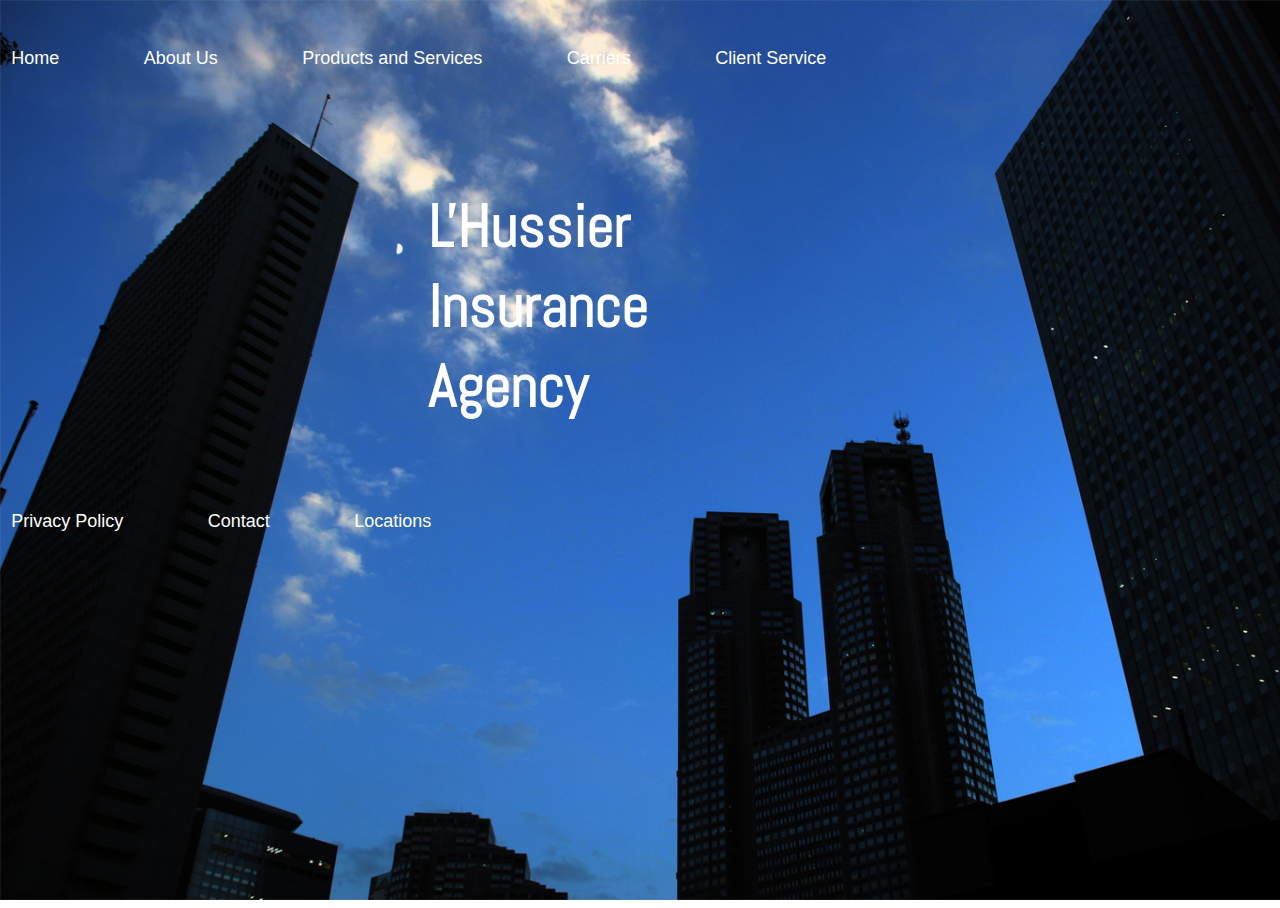
<file: index.html>
<!DOCTYPE html>
<html lang="en">

<head>
    <meta charset="UTF-8" />
    <title>L'Hussier Insurance</title>
    <link href="css/home.css" rel="stylesheet" />
</head>

<body>


  <div class="grid">

      <div id="header">
          <h1>
            <p>L'Hussier</p>
            <p>Insurance</p>
            <p>Agency</p>
         </h1>
      </div>


      <div id="nav">
        <nav>
          <li><a href="home.html">Home</a></li>
          <li><a href="about.html">About Us</a></li>
          <li><a href="products.html">Products and Services</a></li>
          <li><a href="carriers.html">Carriers</a></li>
          <li><a href="client.html">Client Service</a></li>
        </nav>
      </div>



<div id="footer">
    <nav>
      <li><a href="privacy.html">Privacy Policy</a></li>
      <li><a href="contact.html">Contact</a></li>
      <li><a href="locations.html">Locations</a></li>
    </nav>
</div>

</div>

  </body>

</html>
</file>
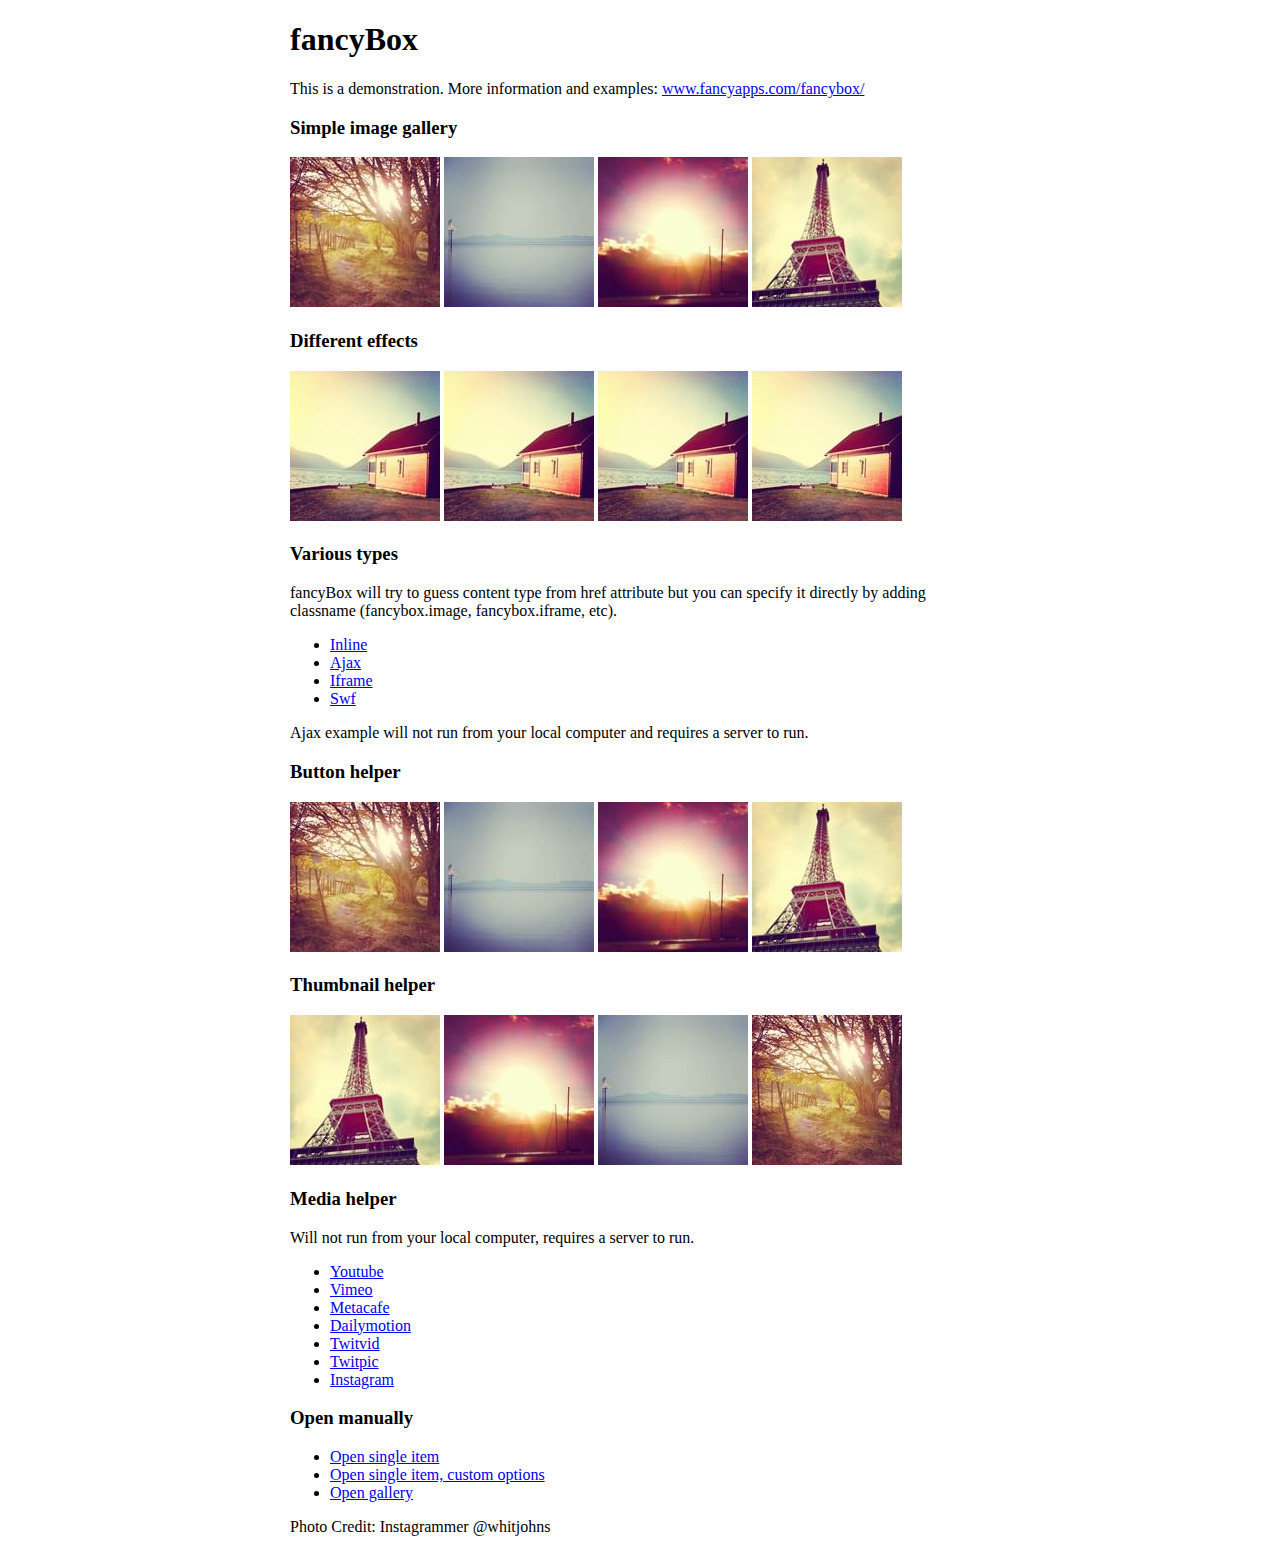
<file: js/fancybox-2.1.7/demo/index.html>
<!DOCTYPE html>
<html>
<head>
	<title>fancyBox - Fancy jQuery Lightbox Alternative | Demonstration</title>
	<meta http-equiv="Content-Type" content="text/html; charset=UTF-8" />

	<!-- Add jQuery library -->
	<script type="text/javascript" src="../lib/jquery-1.10.2.min.js"></script>

	<!-- Add mousewheel plugin (this is optional) -->
	<script type="text/javascript" src="../lib/jquery.mousewheel.pack.js?v=3.1.3"></script>

	<!-- Add fancyBox main JS and CSS files -->
	<script type="text/javascript" src="../source/jquery.fancybox.pack.js?v=2.1.5"></script>
	<link rel="stylesheet" type="text/css" href="../source/jquery.fancybox.css?v=2.1.5" media="screen" />

	<!-- Add Button helper (this is optional) -->
	<link rel="stylesheet" type="text/css" href="../source/helpers/jquery.fancybox-buttons.css?v=1.0.5" />
	<script type="text/javascript" src="../source/helpers/jquery.fancybox-buttons.js?v=1.0.5"></script>

	<!-- Add Thumbnail helper (this is optional) -->
	<link rel="stylesheet" type="text/css" href="../source/helpers/jquery.fancybox-thumbs.css?v=1.0.7" />
	<script type="text/javascript" src="../source/helpers/jquery.fancybox-thumbs.js?v=1.0.7"></script>

	<!-- Add Media helper (this is optional) -->
	<script type="text/javascript" src="../source/helpers/jquery.fancybox-media.js?v=1.0.6"></script>

	<script type="text/javascript">
		$(document).ready(function() {
			/*
			 *  Simple image gallery. Uses default settings
			 */

			$('.fancybox').fancybox();

			/*
			 *  Different effects
			 */

			// Change title type, overlay closing speed
			$(".fancybox-effects-a").fancybox({
				helpers: {
					title : {
						type : 'outside'
					},
					overlay : {
						speedOut : 0
					}
				}
			});

			// Disable opening and closing animations, change title type
			$(".fancybox-effects-b").fancybox({
				openEffect  : 'none',
				closeEffect	: 'none',

				helpers : {
					title : {
						type : 'over'
					}
				}
			});

			// Set custom style, close if clicked, change title type and overlay color
			$(".fancybox-effects-c").fancybox({
				wrapCSS    : 'fancybox-custom',
				closeClick : true,

				openEffect : 'none',

				helpers : {
					title : {
						type : 'inside'
					},
					overlay : {
						css : {
							'background' : 'rgba(238,238,238,0.85)'
						}
					}
				}
			});

			// Remove padding, set opening and closing animations, close if clicked and disable overlay
			$(".fancybox-effects-d").fancybox({
				padding: 0,

				openEffect : 'elastic',
				openSpeed  : 150,

				closeEffect : 'elastic',
				closeSpeed  : 150,

				closeClick : true,

				helpers : {
					overlay : null
				}
			});

			/*
			 *  Button helper. Disable animations, hide close button, change title type and content
			 */

			$('.fancybox-buttons').fancybox({
				openEffect  : 'none',
				closeEffect : 'none',

				prevEffect : 'none',
				nextEffect : 'none',

				closeBtn  : false,

				helpers : {
					title : {
						type : 'inside'
					},
					buttons	: {}
				},

				afterLoad : function() {
					this.title = 'Image ' + (this.index + 1) + ' of ' + this.group.length + (this.title ? ' - ' + this.title : '');
				}
			});


			/*
			 *  Thumbnail helper. Disable animations, hide close button, arrows and slide to next gallery item if clicked
			 */

			$('.fancybox-thumbs').fancybox({
				prevEffect : 'none',
				nextEffect : 'none',

				closeBtn  : false,
				arrows    : false,
				nextClick : true,

				helpers : {
					thumbs : {
						width  : 50,
						height : 50
					}
				}
			});

			/*
			 *  Media helper. Group items, disable animations, hide arrows, enable media and button helpers.
			*/
			$('.fancybox-media')
				.attr('rel', 'media-gallery')
				.fancybox({
					openEffect : 'none',
					closeEffect : 'none',
					prevEffect : 'none',
					nextEffect : 'none',

					arrows : false,
					helpers : {
						media : {},
						buttons : {}
					}
				});

			/*
			 *  Open manually
			 */

			$("#fancybox-manual-a").click(function() {
				$.fancybox.open('1_b.jpg');
			});

			$("#fancybox-manual-b").click(function() {
				$.fancybox.open({
					href : 'iframe.html',
					type : 'iframe',
					padding : 5
				});
			});

			$("#fancybox-manual-c").click(function() {
				$.fancybox.open([
					{
						href : '1_b.jpg',
						title : 'My title'
					}, {
						href : '2_b.jpg',
						title : '2nd title'
					}, {
						href : '3_b.jpg'
					}
				], {
					helpers : {
						thumbs : {
							width: 75,
							height: 50
						}
					}
				});
			});


		});
	</script>
	<style type="text/css">
		.fancybox-custom .fancybox-skin {
			box-shadow: 0 0 50px #222;
		}

		body {
			max-width: 700px;
			margin: 0 auto;
		}
	</style>
</head>
<body>
	<h1>fancyBox</h1>

	<p>This is a demonstration. More information and examples: <a href="http://fancyapps.com/fancybox/">www.fancyapps.com/fancybox/</a></p>

	<h3>Simple image gallery</h3>
	<p>
		<a class="fancybox" href="1_b.jpg" data-fancybox-group="gallery" title="Lorem ipsum dolor sit amet"><img src="1_s.jpg" alt="" /></a>

		<a class="fancybox" href="2_b.jpg" data-fancybox-group="gallery" title="Etiam quis mi eu elit temp"><img src="2_s.jpg" alt="" /></a>

		<a class="fancybox" href="3_b.jpg" data-fancybox-group="gallery" title="Cras neque mi, semper leon"><img src="3_s.jpg" alt="" /></a>

		<a class="fancybox" href="4_b.jpg" data-fancybox-group="gallery" title="Sed vel sapien vel sem uno"><img src="4_s.jpg" alt="" /></a>
	</p>

	<h3>Different effects</h3>
	<p>
		<a class="fancybox-effects-a" href="5_b.jpg" title="Lorem ipsum dolor sit amet, consectetur adipiscing elit"><img src="5_s.jpg" alt="" /></a>

		<a class="fancybox-effects-b" href="5_b.jpg" title="Lorem ipsum dolor sit amet, consectetur adipiscing elit"><img src="5_s.jpg" alt="" /></a>

		<a class="fancybox-effects-c" href="5_b.jpg" title="Lorem ipsum dolor sit amet, consectetur adipiscing elit"><img src="5_s.jpg" alt="" /></a>

		<a class="fancybox-effects-d" href="5_b.jpg" title="Lorem ipsum dolor sit amet, consectetur adipiscing elit"><img src="5_s.jpg" alt="" /></a>
	</p>

	<h3>Various types</h3>
	<p>
		fancyBox will try to guess content type from href attribute but you can specify it directly by adding classname (fancybox.image, fancybox.iframe, etc).
	</p>
	<ul>
		<li><a class="fancybox" href="#inline1" title="Lorem ipsum dolor sit amet">Inline</a></li>
		<li><a class="fancybox fancybox.ajax" href="ajax.txt">Ajax</a></li>
		<li><a class="fancybox fancybox.iframe" href="iframe.html">Iframe</a></li>
		<li><a class="fancybox" href="http://www.adobe.com/jp/events/cs3_web_edition_tour/swfs/perform.swf">Swf</a></li>
	</ul>

	<div id="inline1" style="width:400px;display: none;">
		<h3>Etiam quis mi eu elit</h3>
		<p>
			Lorem ipsum dolor sit amet, consectetur adipiscing elit. Etiam quis mi eu elit tempor facilisis id et neque. Nulla sit amet sem sapien. Vestibulum imperdiet porta ante ac ornare. Nulla et lorem eu nibh adipiscing ultricies nec at lacus. Cras laoreet ultricies sem, at blandit mi eleifend aliquam. Nunc enim ipsum, vehicula non pretium varius, cursus ac tortor. Vivamus fringilla congue laoreet. Quisque ultrices sodales orci, quis rhoncus justo auctor in. Phasellus dui eros, bibendum eu feugiat ornare, faucibus eu mi. Nunc aliquet tempus sem, id aliquam diam varius ac. Maecenas nisl nunc, molestie vitae eleifend vel, iaculis sed magna. Aenean tempus lacus vitae orci posuere porttitor eget non felis. Donec lectus elit, aliquam nec eleifend sit amet, vestibulum sed nunc.
		</p>
	</div>

	<p>
		Ajax example will not run from your local computer and requires a server to run.
	</p>

	<h3>Button helper</h3>
	<p>
		<a class="fancybox-buttons" data-fancybox-group="button" href="1_b.jpg"><img src="1_s.jpg" alt="" /></a>

		<a class="fancybox-buttons" data-fancybox-group="button" href="2_b.jpg"><img src="2_s.jpg" alt="" /></a>

		<a class="fancybox-buttons" data-fancybox-group="button" href="3_b.jpg"><img src="3_s.jpg" alt="" /></a>

		<a class="fancybox-buttons" data-fancybox-group="button" href="4_b.jpg"><img src="4_s.jpg" alt="" /></a>
	</p>

	<h3>Thumbnail helper</h3>
	<p>
		<a class="fancybox-thumbs" data-fancybox-group="thumb" href="4_b.jpg"><img src="4_s.jpg" alt="" /></a>

		<a class="fancybox-thumbs" data-fancybox-group="thumb" href="3_b.jpg"><img src="3_s.jpg" alt="" /></a>

		<a class="fancybox-thumbs" data-fancybox-group="thumb" href="2_b.jpg"><img src="2_s.jpg" alt="" /></a>

		<a class="fancybox-thumbs" data-fancybox-group="thumb" href="1_b.jpg"><img src="1_s.jpg" alt="" /></a>
	</p>

	<h3>Media helper</h3>
	<p>
		Will not run from your local computer, requires a server to run.
	</p>

	<ul>
		<li><a class="fancybox-media" href="http://www.youtube.com/watch?v=opj24KnzrWo">Youtube</a></li>
		<li><a class="fancybox-media" href="http://vimeo.com/47480346">Vimeo</a></li>
		<li><a class="fancybox-media" href="http://www.metacafe.com/watch/7635964/">Metacafe</a></li>
		<li><a class="fancybox-media" href="http://www.dailymotion.com/video/xoeylt_electric-guest-this-head-i-hold_music">Dailymotion</a></li>
		<li><a class="fancybox-media" href="http://twitvid.com/QY7MD">Twitvid</a></li>
		<li><a class="fancybox-media" href="http://twitpic.com/7p93st">Twitpic</a></li>
		<li><a class="fancybox-media" href="http://instagr.am/p/IejkuUGxQn">Instagram</a></li>
	</ul>

	<h3>Open manually</h3>
	<ul>
		<li><a id="fancybox-manual-a" href="javascript:;">Open single item</a></li>
		<li><a id="fancybox-manual-b" href="javascript:;">Open single item, custom options</a></li>
		<li><a id="fancybox-manual-c" href="javascript:;">Open gallery</a></li>
	</ul>

	<p>
		Photo Credit: Instagrammer @whitjohns
	</p>
</body>
</html>
</file>
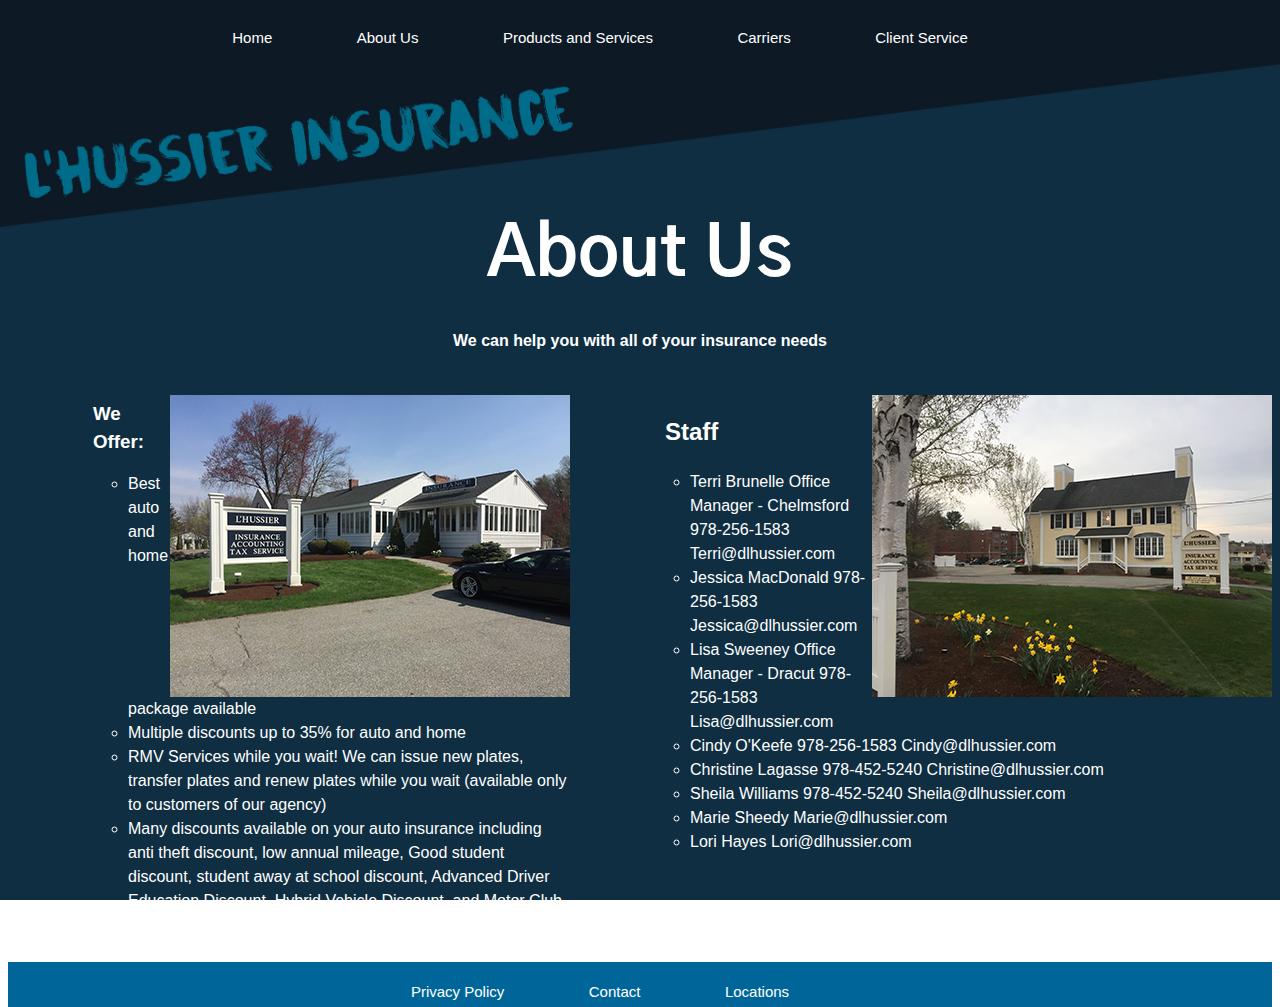
<file: about.html>
<!DOCTYPE html>
<html lang="en">
<head>
    <meta charset="UTF-8" />
    <title>L'Hussier Insurance</title>
    <link href="css/pages.css" rel="stylesheet" />
</head>

    <body>

<div class="gridA">

  <div id="header">
    <h1>About Us</h1>
    <h4>We can help you with all of your insurance needs</h4>
</div>
    <div id="nav">
    <nav>
        <li><a href="home.html">Home</a></li>
        <li><a href="about.html">About Us</a></li>
        <li><a href="products.html">Products and Services</a></li>
        <li><a href="carriers.html">Carriers</a></li>
        <li><a href="client.html">Client Service</a></li>
    </nav>
  </div>

<div id="infoleft">
  <img src="images/dracut.jpg" alt="Dracut Office">
<h3>We Offer:</h3>
<ul>
    <li>Best auto and home package available</li>
    <li>Multiple discounts up to 35% for auto and home</li>
    <li>RMV Services while you wait! We can issue new plates, transfer plates and renew plates while you wait (available only to customers of our agency)</li>
    <li>Many discounts available on your auto insurance including anti theft discount, low annual mileage, Good student discount, student away at school discount, Advanced Driver Education Discount, Hybrid Vehicle Discount, and Motor Club Discount.</li>
  </ul>
</div>

<div id = "inforight">
  <img src="images/chelmsford.jpg" alt="Chelmsford Office">
<h2>Staff</h2>
  <ul>
        <li>Terri Brunelle
        Office Manager - Chelmsford
        978-256-1583
        Terri@dlhussier.com</li>
        <li>Jessica MacDonald
        978-256-1583
        Jessica@dlhussier.com</li>
        <li>Lisa Sweeney
        Office Manager - Dracut
        978-256-1583
        Lisa@dlhussier.com</li>
        <li>Cindy O'Keefe
        978-256-1583
        Cindy@dlhussier.com</li>
        <li>Christine Lagasse
        978-452-5240
        Christine@dlhussier.com</li>
        <li>Sheila Williams
        978-452-5240
        Sheila@dlhussier.com</li>
        <li>Marie Sheedy
        Marie@dlhussier.com</li>
        <li>Lori Hayes
        Lori@dlhussier.com</li>
  </ul>
</div>


<div id="footer">
      <nav>
          <li><a href="privacy.html">Privacy Policy</a></li>
          <li><a href="contact.html">Contact</a></li>
          <li><a href="locations.html">Locations</a></li>
      </nav>
  </div>

</body>
</html>
</file>
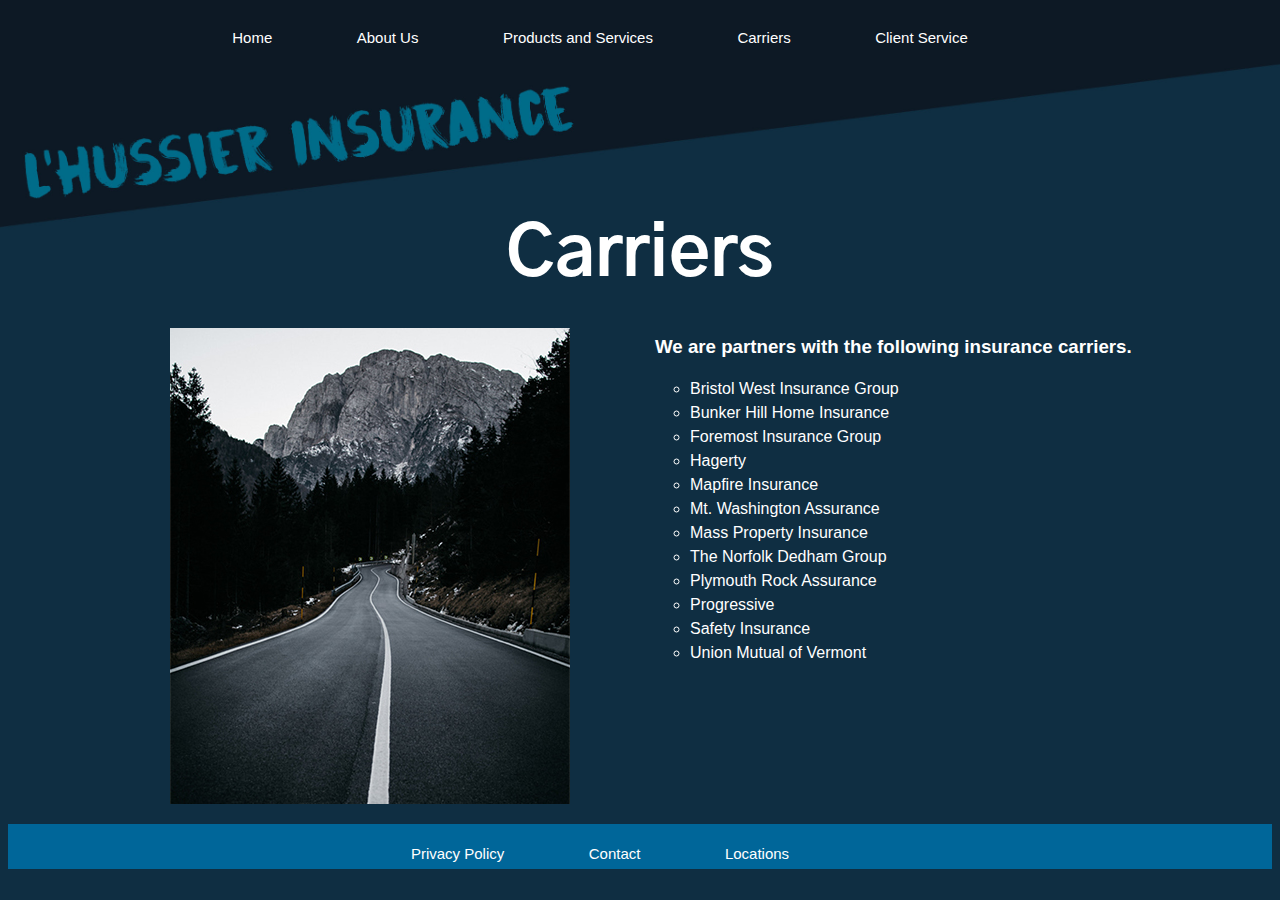
<file: carriers.html>
<!DOCTYPE html>
<html lang="en">
<head>
    <meta charset="UTF-8" />
    <title>L'Hussier Insurance</title>
    <link href="css/pages.css" rel="stylesheet" />
</head>

    <body>

<div class="gridA">

  <div id="header">
    <h1>Carriers</h1>
</div>
    <div id="nav">
    <nav>
        <li><a href="home.html">Home</a></li>
        <li><a href="about.html">About Us</a></li>
        <li><a href="products.html">Products and Services</a></li>
        <li><a href="carriers.html">Carriers</a></li>
        <li><a href="client.html">Client Service</a></li>
    </nav>
  </div>

  <div id="infoleft">
     <img src="images/road.jpg" alt="The Road by davidebon, creative commons CC-BY 3.0">
  </div>

<div id = "inforight">
<h3>We are partners with the following insurance carriers.</h3>
<ul>
<li>Bristol West Insurance Group</li>
<li>Bunker Hill Home Insurance</li>
<li>Foremost Insurance Group</li>
<li>Hagerty</li>
<li>Mapfire Insurance</li>
<li>Mt. Washington Assurance</li>
<li>Mass Property Insurance</li>
<li>The Norfolk Dedham Group</li>
<li>Plymouth Rock Assurance</li>
<li>Progressive</li>
<li>Safety Insurance</li>
<li>Union Mutual of Vermont</li>
</ul>
</div>


<div id="footer">
      <nav>
          <li><a href="privacy.html">Privacy Policy</a></li>
          <li><a href="contact.html">Contact</a></li>
          <li><a href="locations.html">Locations</a></li>
      </nav>
  </div>

</body>
</html>
</file>
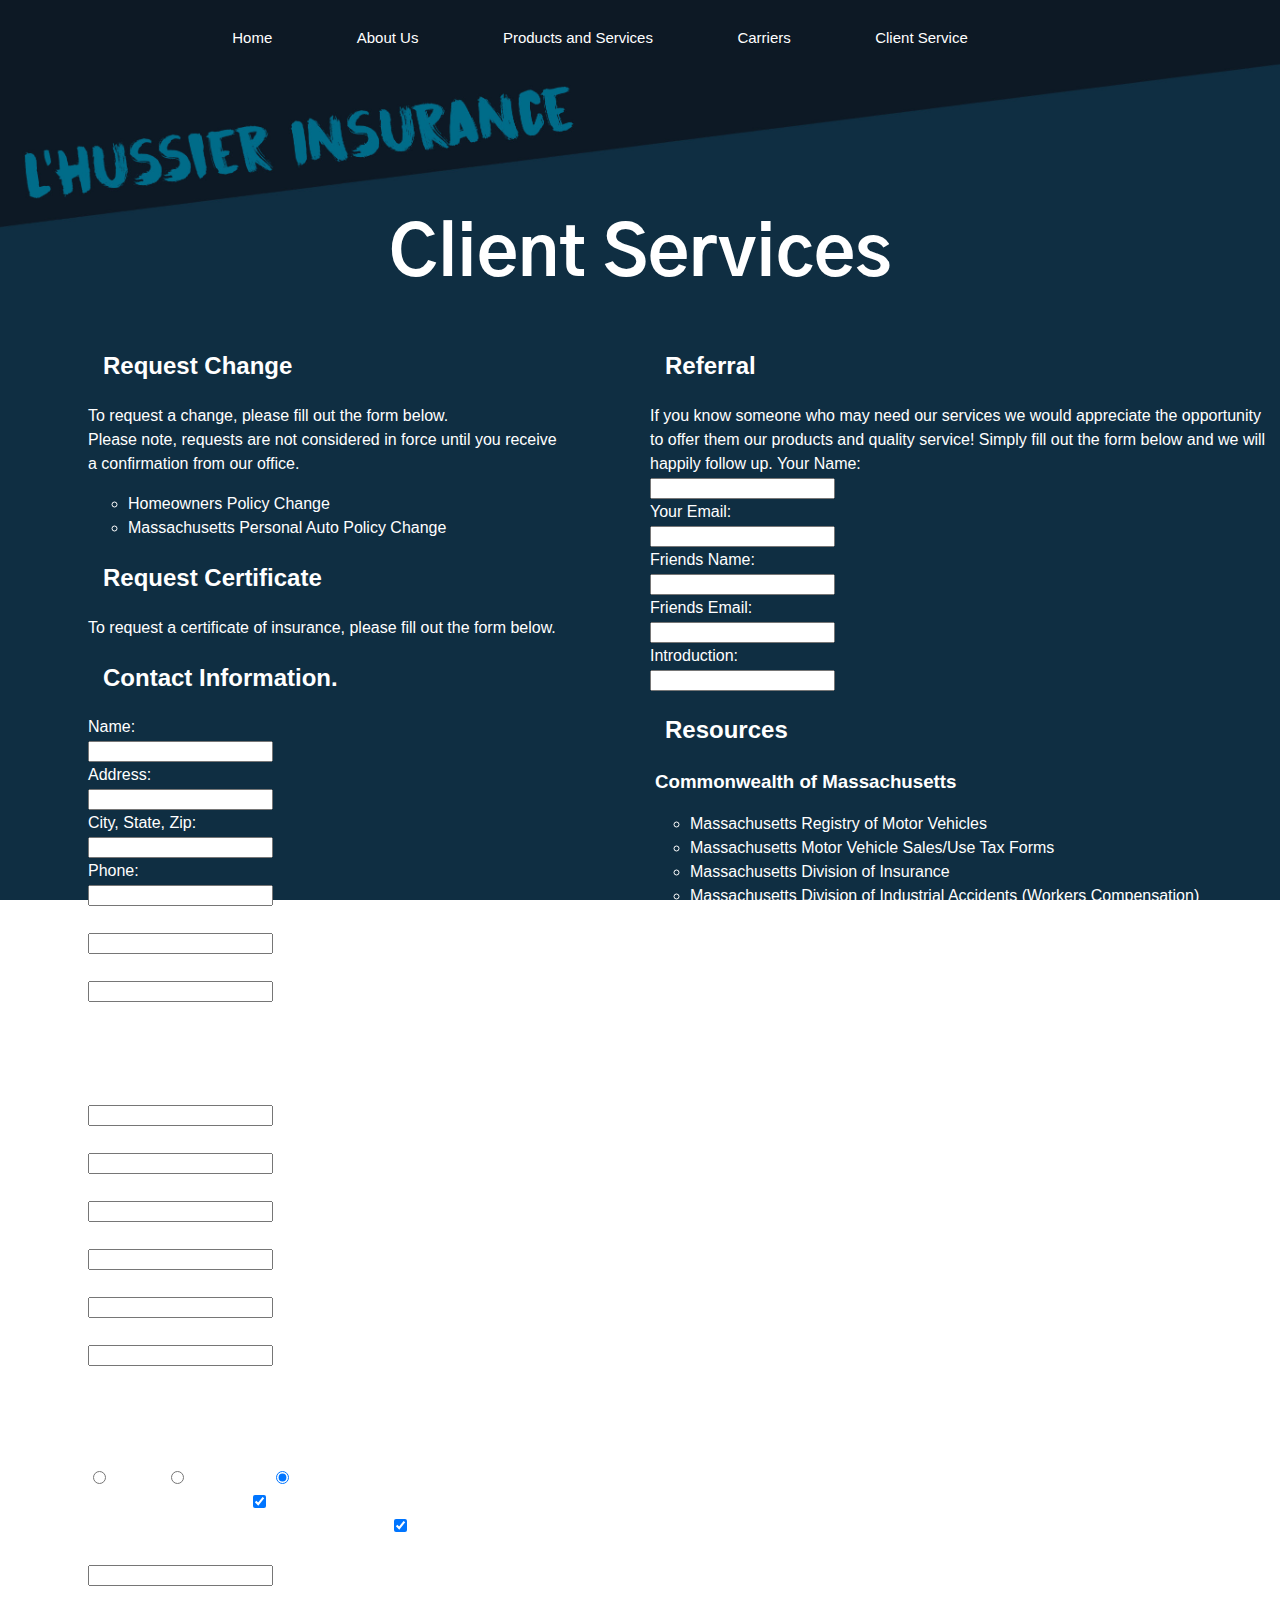
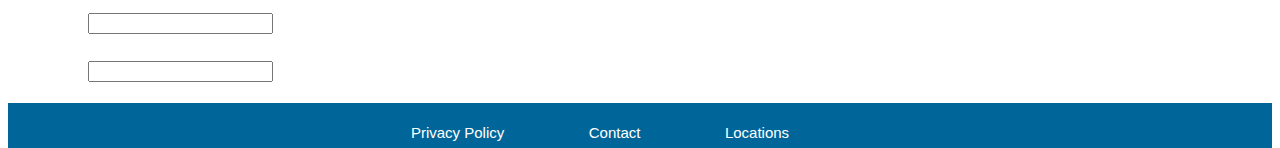
<file: client.html>
<!DOCTYPE html>
<html lang="en">
<head>
    <meta charset="UTF-8" />
    <title>L'Hussier Insurance</title>
    <link href="css/pages.css" rel="stylesheet" />
</head>

    <body>

<div class="gridA">

  <div id="header">
    <h1>Client Services</h1>
  </div>
    <div id="nav">
    <nav>
        <li><a href="home.html">Home</a></li>
        <li><a href="about.html">About Us</a></li>
        <li><a href="products.html">Products and Services</a></li>
        <li><a href="carriers.html">Carriers</a></li>
        <li><a href="client.html">Client Service</a></li>
    </nav>
  </div>

<div id = "infoleft">

  <section>
<h2>Request Change</h2>
  <p>To request a change, please fill out the form below.</p>

  <p>Please note, requests are not considered in force until you receive a confirmation from our office.</p>
  <ul>
    <li>Homeowners Policy Change</li>
    <li>Massachusetts Personal Auto Policy Change</li>
  </ul>
</section>


<section>
<h2>Request Certificate</h2>
<p>To request a certificate of insurance, please fill out the form below.</p>
</section>

<section>
<h2>Contact Information.</h2>
<p>
<label>Name:<br />
  <input type="text" name="name" /></label><br />
<label>Address:<br />
  <input type="text" name="address" /></label><br />
<label>City, State, Zip:<br />
  <input type="text" name="city, state, zip" /></label><br />
<label>Phone:<br />
  <input type="text" name="phone" /></label><br />
<label>Fax:<br />
  <input type="text" name="fax" /></label><br />
<label>Email:<br />
  <input type="text" name="email" /></label><br />
</p>
</section>

<section>
<h2>Certficate Holder (Recipient) Information</h2>
<p>
<label>Name:<br />
  <input type="text" name="name" /></label><br />
<label>Attention:<br />
  <input type="text" name="attention" /></label><br />
<label>Address:<br />
  <input type="text" name="address" /></label><br />
<label>City, State, Zip:<br />
  <input type="text" name="city, state, zip" /></label><br />
<label>Phone:<br />
  <input type="text" name="phone" /></label><br />
<label>Fax:<br />
  <input type="text" name="fax" /></label><br />
</p>
</section>

<section>
<h2>Instructions</h2>
<p>Certificate is:
  <br />
<input type="radio" name="certificate" value="urgent" checked="checked" /> Urgent
<input type="radio" name="certificate" value="sameday" checked="checked" /> Same Day
<input type="radio" name="certificate" value="nextday" checked="checked" /> Next Day
</p>
<p>Please Fax Certificate
<input type="checkbox" name="fax" value="Yes" checked="checked" /> Yes
</p>
<p>Please name Holder as Additional Insured
<input type="checkbox" name="fax" value="Yes" checked="checked" /> Yes
  <label>Please name the following as Additional Insured:<br />
    <input type="text" name="additionalInsured" /></label><br />
  <label>Please reference the following job:<br />
    <input type="text" name="job" /></label><br />
  <label>Additional Description (if any):<br />
    <input type="text" name="additionalDescription" /></label><br />
  </p>
</section>
</div>


<div id = "inforight">
  <section>
<h2>Referral</h2>
<p>If you know someone who may need our services we would appreciate the opportunity to offer them our products and quality service! Simply fill out the form below and we will happily follow up.
  <label>Your Name:<br />
    <input type="text" name="yourname" /></label><br />
  <label>Your Email:<br />
    <input type="text" name="youremail" /></label><br />
  <label>Friends Name:<br />
    <input type="text" name="friendsname" /></label><br />
  <label>Friends Email:<br />
    <input type="text" name="friendsemail" /></label><br />
  <label>Introduction:<br />
    <input type="text" name="introduction" /></label><br />
</p>
</section>


</section>
<h2>Resources</h2>
<h3>Commonwealth of Massachusetts</h3>
<ul>
<li>Massachusetts Registry of Motor Vehicles</li>
<li>Massachusetts Motor Vehicle Sales/Use Tax Forms</li>
<li>Massachusetts Division of Insurance</li>
<li>Massachusetts Division of Industrial Accidents (Workers Compensation)</li>
</ul>

<h3>Auto Insurance</h3>
<ul>
<li>Automobile Insurers Bureau of Massachusetts</li>
<li>Checkpoint Insurance Inspections</li>
<li>Ways to Save on Your MA Auto Insurance</li>
</ul>

<h3>Car Buying</h3>
<ul>
<li>Edmunds Car Buying Guide</li>
<li>Kelly Blue Book Car Values</li>
<li>N.A.D.A. Used Car Guide</li>
<li>Car Fax Used Car Guide</li>
<li>Carco Inspection Services</li>
</ul>

<h3>General Insurance</h3>
<ul>
<li>Insurance Information Institute (III)</li>
<li>National Flood Insurance Program</li>
<li>Accident Forgiveness</li>
<li>Credit Card Inventory</li>
<li>Gap Insurance</li>
<li>Good Student</li>
<li>Student Away at School</li>
<li>Identity Theft</li>
<li>Home and Personal Property Inventory</li>
<li>Personal Umbrella</li>
<li>Term Life Insurance</li>
<li>What Does a Flood Policy Cover?</li>
<li>What is a Flood?</li>
</ul>
</section>

</div>

<div id="footer">
      <nav>
          <li><a href="privacy.html">Privacy Policy</a></li>
          <li><a href="contact.html">Contact</a></li>
          <li><a href="locations.html">Locations</a></li>
      </nav>
  </div>

</body>
</html>
</file>
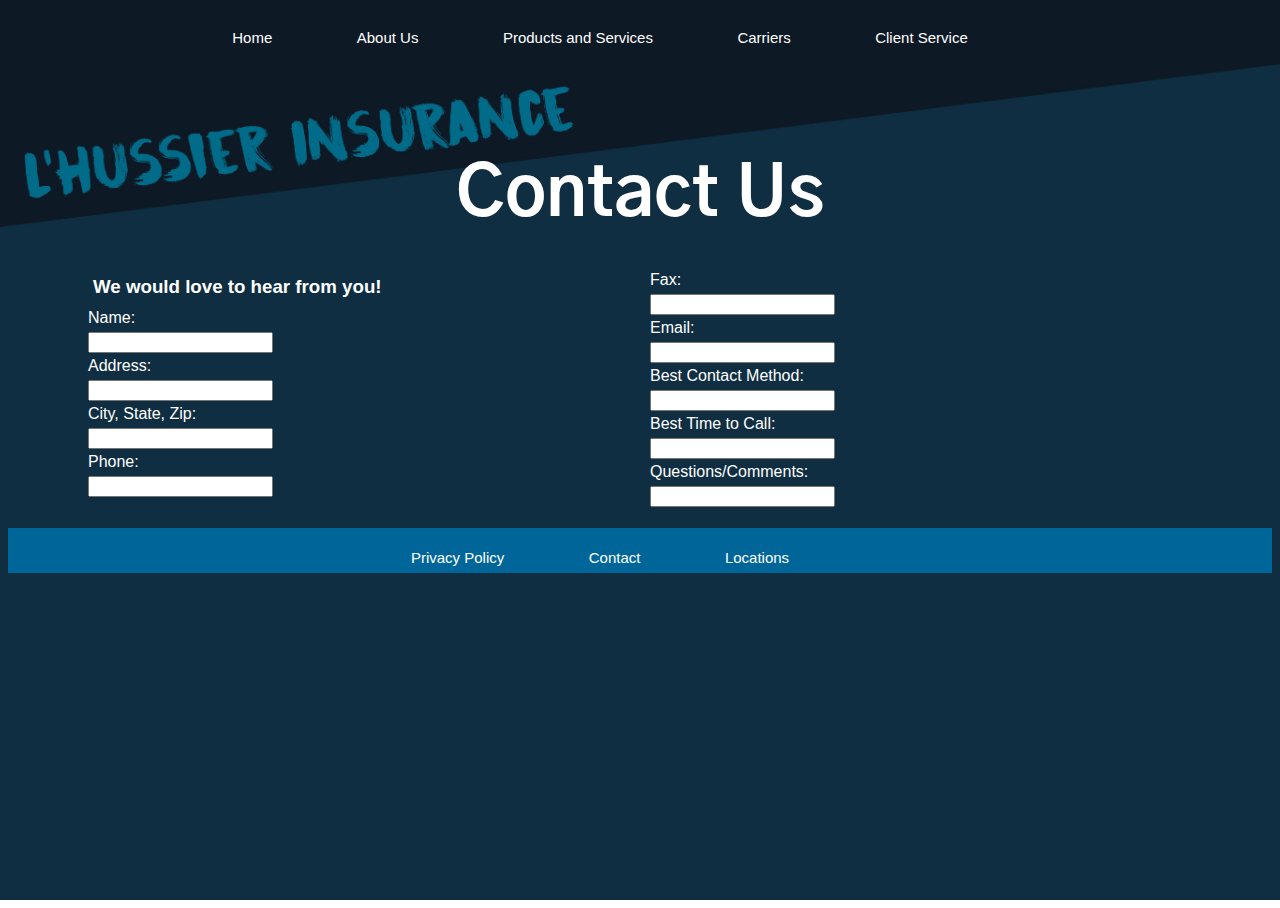
<file: contact.html>
<!DOCTYPE html>
<html lang="en">
<head>
    <meta charset="UTF-8" />
    <title>L'Hussier Insurance</title>
    <link href="css/pages.css" rel="stylesheet" />
</head>

    <body>

<div class="gridB">

  <div id="header">
    <h1>Contact Us</h1>
  </div>
    <div id=nav>
      <nav>
          <li><a href="home.html">Home</a></li>
          <li><a href="about.html">About Us</a></li>
          <li><a href="products.html">Products and Services</a></li>
          <li><a href="carriers.html">Carriers</a></li>
          <li><a href="client.html">Client Service</a></li>
      </nav>
  </div>

<div id=infoleft>
<h3>We would love to hear from you!</h3>
<p>
  <label>Name:<br />
    <input type="text" name="name" /></label><br />
  <label>Address:<br />
    <input type="text" name="address" /></label><br />
  <label>City, State, Zip:<br />
    <input type="text" name="city, state, zip" /></label><br />
  <label>Phone:<br />
    <input type="text" name="phone" /></label><br />
  </p>
  </div>

  <div id=inforight>
  <p>
  <label>Fax:<br />
    <input type="text" name="fax" /></label><br />
  <label>Email:<br />
    <input type="text" name="email" /></label><br />
  <label>Best Contact Method:<br />
    <input type="text" name="bestmethod" /></label><br />
  <label>Best Time to Call:<br />
    <input type="text" name="besttime" /></label><br />
  <label>Questions/Comments:<br />
    <input type="text" name="questionscomments" /></label><br />
</p>
</div>

<div id="footer">
      <nav>
          <li><a href="privacy.html">Privacy Policy</a></li>
          <li><a href="contact.html">Contact</a></li>
          <li><a href="locations.html">Locations</a></li>
      </nav>
</div>


</body>
</html>
</file>
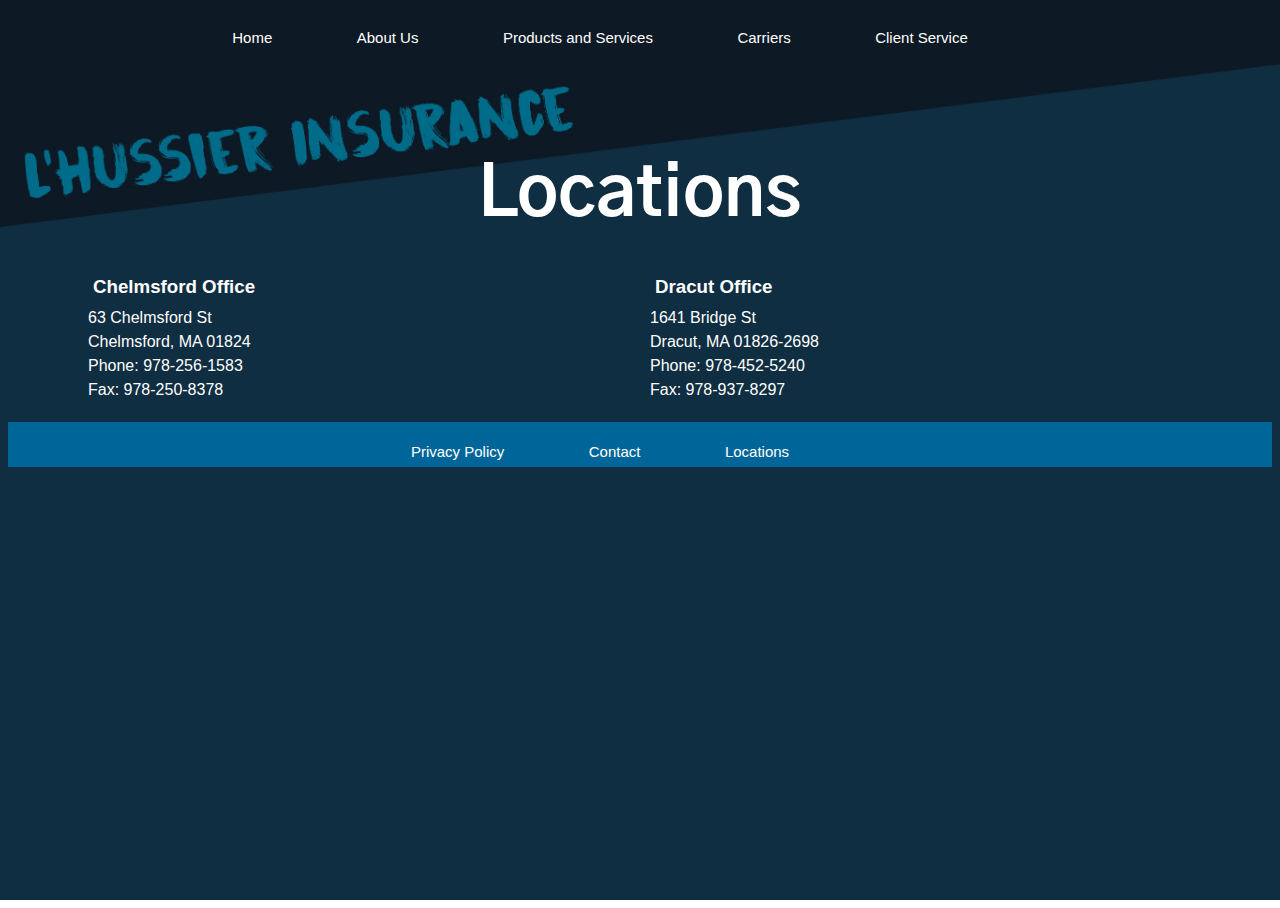
<file: locations.html>
<!DOCTYPE html>
<html lang="en">
<head>
    <meta charset="UTF-8" />
    <title>L'Hussier Insurance</title>
    <link href="css/pages.css" rel="stylesheet" />
</head>

    <body>

<div class="gridB">

  <div id="header">
    <h1>Locations</h1>
  </div>
    <div id="nav">
    <nav>
        <li><a href="home.html">Home</a></li>
        <li><a href="about.html">About Us</a></li>
        <li><a href="products.html">Products and Services</a></li>
        <li><a href="carriers.html">Carriers</a></li>
        <li><a href="client.html">Client Service</a></li>
    </nav>
  </div>


<div id="infoleft">
<h3>Chelmsford Office</h3>
<p>63 Chelmsford St</p>
<p>Chelmsford, MA 01824</p>
<p>Phone: 978-256-1583</p>
<p>Fax: 978-250-8378</p>
</div>

<div id="inforight">
<h3>Dracut Office</h3>
<p>1641 Bridge St</p>
<p>Dracut, MA 01826-2698</p>
<p>Phone: 978-452-5240</p>
<p>Fax: 978-937-8297</p>
</div>

<div id="footer">
      <nav>
          <li><a href="privacy.html">Privacy Policy</a></li>
          <li><a href="contact.html">Contact</a></li>
          <li><a href="locations.html">Locations</a></li>
      </nav>
  </div>

</body>
</html>
</file>
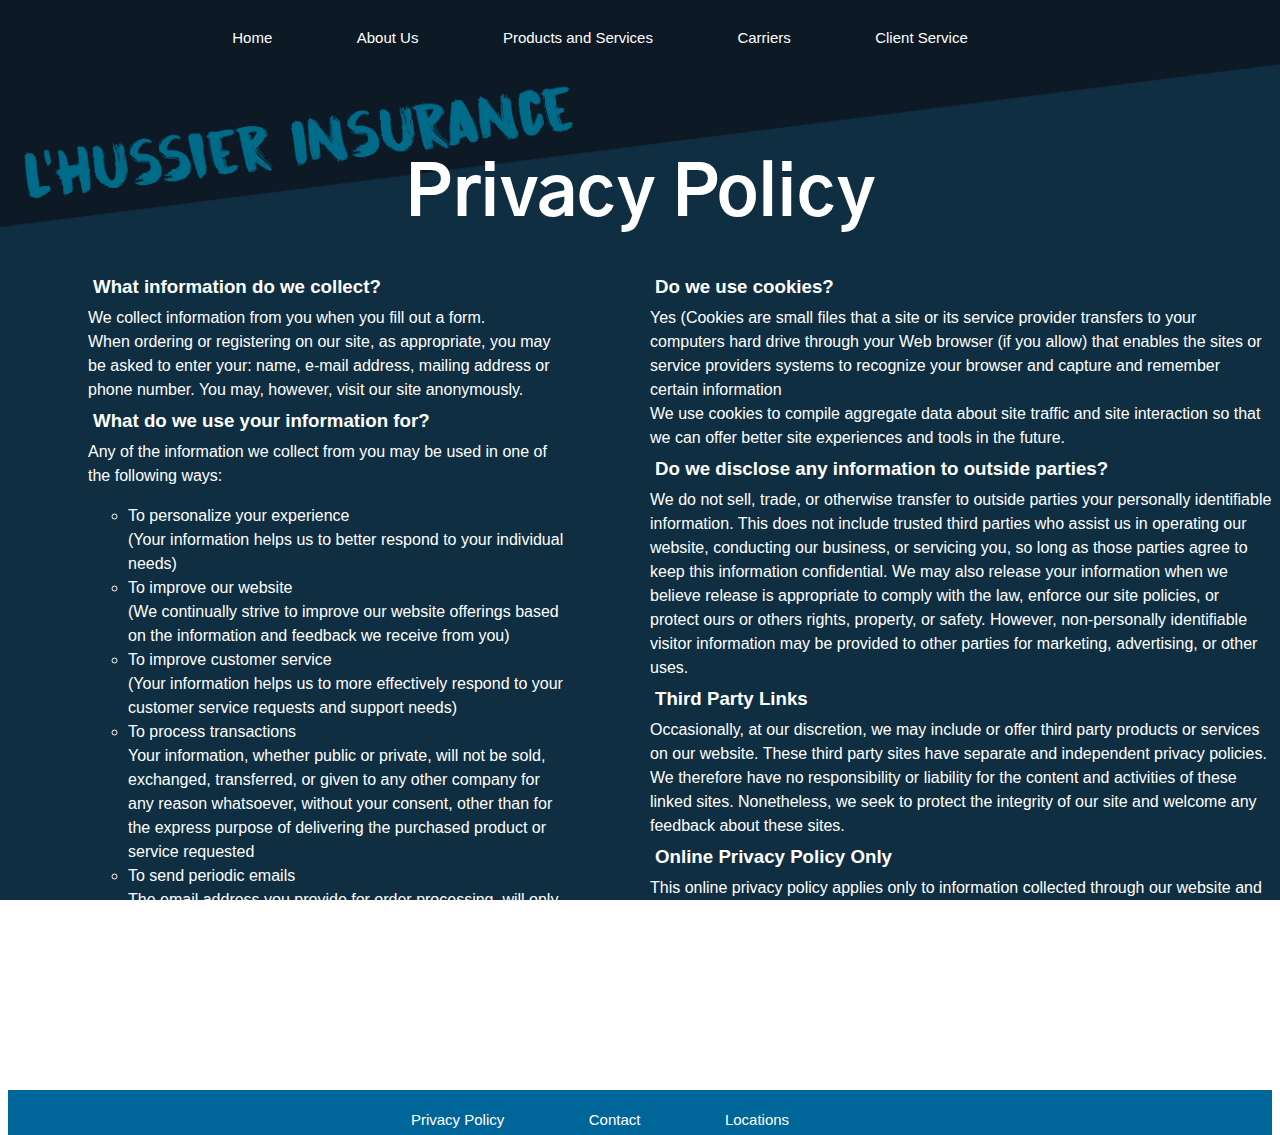
<file: privacy.html>
<!DOCTYPE html>
<html lang="en">
<head>
    <meta charset="UTF-8" />
    <title>L'Hussier Insurance</title>
    <link href="css/pages.css" rel="stylesheet" />
</head>

    <body>

<div class="gridB">

  <div id="header">
    <h1>Privacy Policy</h1>
</div>
    <div id="nav">
    <nav>
        <li><a href="home.html">Home</a></li>
        <li><a href="about.html">About Us</a></li>
        <li><a href="products.html">Products and Services</a></li>
        <li><a href="carriers.html">Carriers</a></li>
        <li><a href="client.html">Client Service</a></li>
    </nav>
  </div>

<div id="infoleft">
<section>
<h3>What information do we collect?</h3>
<p>We collect information from you when you fill out a form.</p>
<p>When ordering or registering on our site, as appropriate, you may be asked to enter your: name, e-mail address, mailing address or phone number. You may, however, visit our site anonymously.</p>
</section>

<section>
<h3>What do we use your information for?</h3>
<p>Any of the information we collect from you may be used in one of the following ways:</p>
<ul>
  <li>To personalize your experience</li>
<p>(Your information helps us to better respond to your individual needs)</p>
  <li>To improve our website</li>
<p>(We continually strive to improve our website offerings based on the information and feedback we receive from you)</p>
  <li>To improve customer service</li>
<p>(Your information helps us to more effectively respond to your customer service requests and support needs)</p>
  <li>To process transactions</li>
<p>Your information, whether public or private, will not be sold, exchanged, transferred, or given to any other company for any reason whatsoever, without your consent, other than for the express purpose of delivering the purchased product or service requested</p>
  <li>To send periodic emails</li>
<p>The email address you provide for order processing, will only be used to send you information and updates pertaining to your order</p>
</ul>
</section>

<section>
<h3>How do we protect your information?</h3>
<p>We implement a variety of security measures to maintain the safety of your personal information when you enter, submit, or access your personal information.</p>
</section>
</div>

<div id="inforight">
<section>
<h3>Do we use cookies?</h3>
<p>Yes (Cookies are small files that a site or its service provider transfers to your computers hard drive through your Web browser (if you allow) that enables the sites or service providers systems to recognize your browser and capture and remember certain information</p>
<p>We use cookies to compile aggregate data about site traffic and site interaction so that we can offer better site experiences and tools in the future.</p>
</section>

<section>
<h3>Do we disclose any information to outside parties?</h3>
<p>We do not sell, trade, or otherwise transfer to outside parties your personally identifiable information. This does not include trusted third parties who assist us in operating our website, conducting our business, or servicing you, so long as those parties agree to keep this information confidential. We may also release your information when we believe release is appropriate to comply with the law, enforce our site policies, or protect ours or others rights, property, or safety. However, non-personally identifiable visitor information may be provided to other parties for marketing, advertising, or other uses.</p>
</section>

<section>
<h3>Third Party Links</h3>
<p>Occasionally, at our discretion, we may include or offer third party products or services on our website. These third party sites have separate and independent privacy policies. We therefore have no responsibility or liability for the content and activities of these linked sites. Nonetheless, we seek to protect the integrity of our site and welcome any feedback about these sites.</p>
</section>

<section>
<h3>Online Privacy Policy Only</h3>
<p>This online privacy policy applies only to information collected through our website and not to information collected offline.</p>
</section>

<section>
<h3>Your Consent</h3>
<p>By using our site, you consent to our web site privacy policy.</p>
</section>

<section>
<h3>Changes to our Privacy Policy</h3>
<p>If we decide to change our privacy policy, we will post those changes on this page.</p>
</section>
</div>

<div id="footer">
      <nav>
          <li><a href="privacy.html">Privacy Policy</a></li>
          <li><a href="contact.html">Contact</a></li>
          <li><a href="locations.html">Locations</a></li>
      </nav>
  </div>

</body>
</html>
</file>
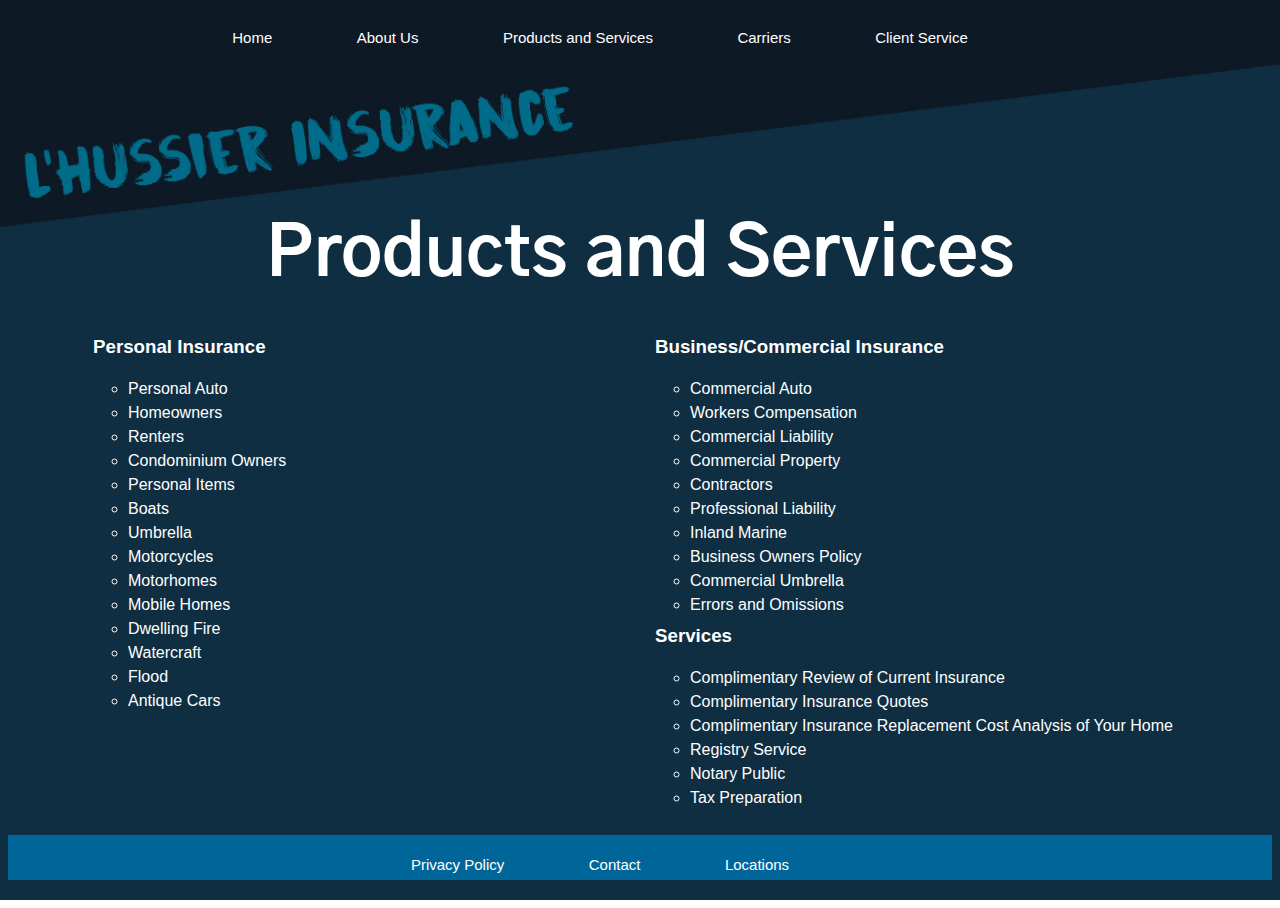
<file: products.html>
<!DOCTYPE html>
<html lang="en">
<head>
    <meta charset="UTF-8" />
    <title>L'Hussier Insurance</title>
    <link href="css/pages.css" rel="stylesheet" />
</head>

    <body>

<div class="gridA">

  <div id="header">
    <h1>Products and Services</h1>
</div>
    <div id="nav">
    <nav>
        <li><a href="home.html">Home</a></li>
        <li><a href="about.html">About Us</a></li>
        <li><a href="products.html">Products and Services</a></li>
        <li><a href="carriers.html">Carriers</a></li>
        <li><a href="client.html">Client Service</a></li>
    </nav>
  </div>

<div id = "infoleft">
  <section>
<h3>Personal Insurance</h3>
<ul>
<li>Personal Auto</li>
<li>Homeowners</li>
<li>Renters</li>
<li>Condominium Owners</li>
<li>Personal Items</li>
<li>Boats</li>
<li>Umbrella</li>
<li>Motorcycles</li>
<li>Motorhomes</li>
<li>Mobile Homes</li>
<li>Dwelling Fire</li>
<li>Watercraft</li>
<li>Flood</li>
<li>Antique Cars</li>
</ul>
</section>
</div>


<div id = "inforight">
  <section>
<h3>Business/Commercial Insurance</h3>
<ul>
<li>Commercial Auto</li>
<li>Workers Compensation</li>
<li>Commercial Liability</li>
<li>Commercial Property</li>
<li>Contractors</li>
<li>Professional Liability</li>
<li>Inland Marine</li>
<li>Business Owners Policy</li>
<li>Commercial Umbrella</li>
<li>Errors and Omissions</li>
</ul>
</section>

<section>
<h3>Services</h3>
<ul>
<li>Complimentary Review of Current Insurance</li>
<li>Complimentary Insurance Quotes</li>
<li>Complimentary Insurance Replacement Cost Analysis of Your Home</li>
<li>Registry Service</li>
<li>Notary Public</li>
<li>Tax Preparation</li>
</ul>
</section>
</div>

<div id="footer">
      <nav>
          <li><a href="privacy.html">Privacy Policy</a></li>
          <li><a href="contact.html">Contact</a></li>
          <li><a href="locations.html">Locations</a></li>
      </nav>
  </div>

</body>
</html>
</file>
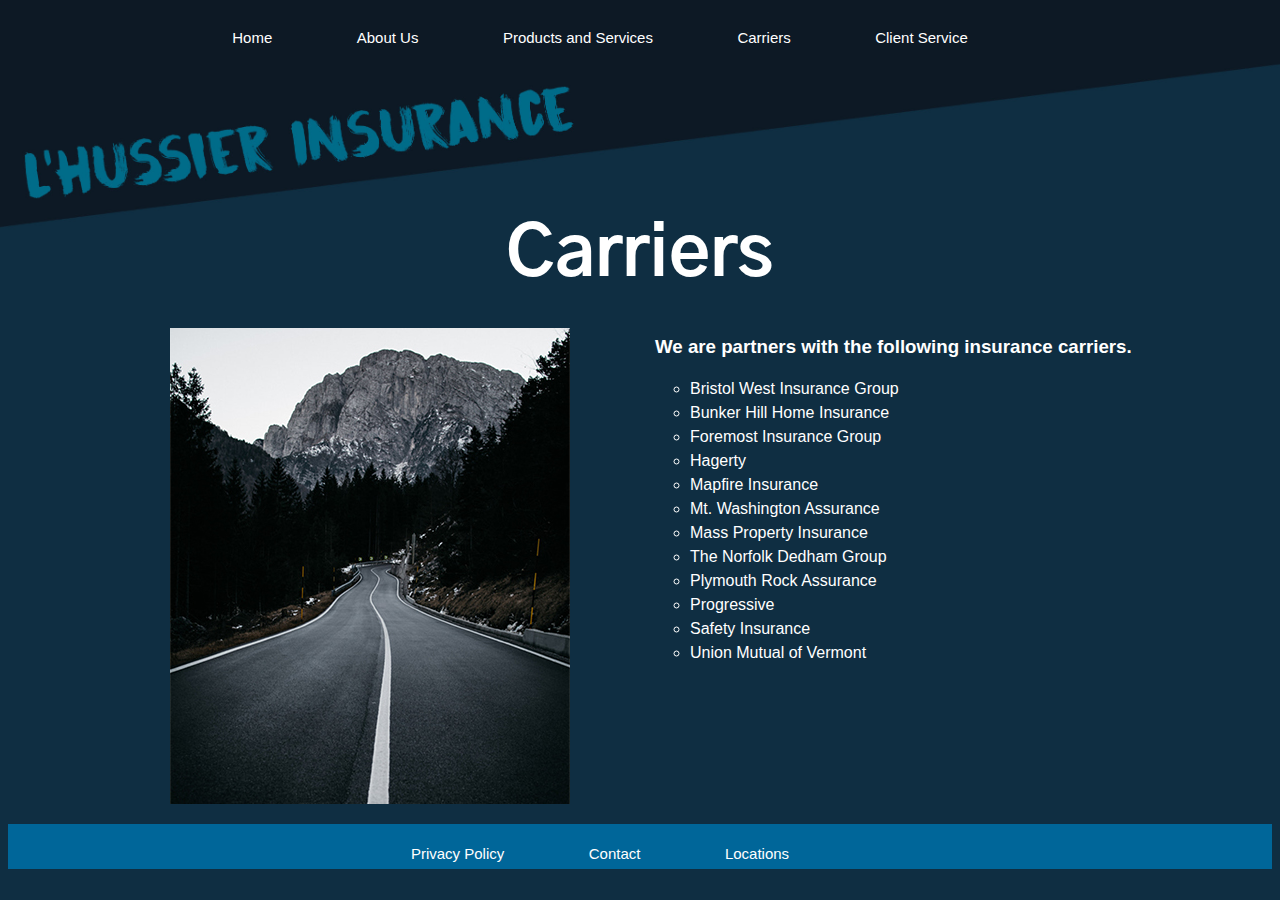
<file: LHussierInsurance/carriers.html>
<!DOCTYPE html>
<html lang="en">
<head>
    <meta charset="UTF-8" />
    <title>L'Hussier Insurance</title>
    <link href="css/pages.css" rel="stylesheet" />
</head>

    <body>

<div class="gridA">

  <div id="header">
    <h1>Carriers</h1>
</div>
    <div id="nav">
    <nav>
        <li><a href="home.html">Home</a></li>
        <li><a href="about.html">About Us</a></li>
        <li><a href="products.html">Products and Services</a></li>
        <li><a href="carriers.html">Carriers</a></li>
        <li><a href="client.html">Client Service</a></li>
    </nav>
  </div>

  <div id="infoleft">
     <img src="images/road.jpg" alt="Road">
  </div>

<div id = "inforight">
<h3>We are partners with the following insurance carriers.</h3>
<ul>
<li>Bristol West Insurance Group</li>
<li>Bunker Hill Home Insurance</li>
<li>Foremost Insurance Group</li>
<li>Hagerty</li>
<li>Mapfire Insurance</li>
<li>Mt. Washington Assurance</li>
<li>Mass Property Insurance</li>
<li>The Norfolk Dedham Group</li>
<li>Plymouth Rock Assurance</li>
<li>Progressive</li>
<li>Safety Insurance</li>
<li>Union Mutual of Vermont</li>
</ul>
</div>


<div id="footer">
      <nav>
          <li><a href="privacy.html">Privacy Policy</a></li>
          <li><a href="contact.html">Contact</a></li>
          <li><a href="locations.html">Locations</a></li>
      </nav>
  </div>

</body>
</html>
</file>
<file: css/home.css>
@import url('https://fonts.googleapis.com/css?family=Abel|Barlow');

body, html {
    font-family: 'Barlow', sans-serif;
    font-size: 16px;
    line-height: 1.5;
    color: white;
    background-image: url("../images/background.jpg");
    /* Creative Commons Image: "Buildings" by OiMax, CC-BY 2.0 */
    background-attachment: fixed;
    background-size: cover;
    height: 100%;
  }


  .bg {
      background-image: url("../../images/background.jpg");
      height: 100%;
      background-position: center;
      background-repeat: no-repeat;
      background-size: cover;
  }


  div {
    color: white;
    background-color: none;
  }


  h1 {
      font-family: 'Abel', sans-serif;
      font-size: 60px;
      margin: 1;
      color: white;
      background-color: none;
    }


  h2 {
      color: white;
      font-family: 'Francois One', sans-serif;
      margin-left: 15px;
      background-color: none;
    }


  h3 {
        color: white;
        font-family: 'Arial', sans-serif;
        background-color: none;
    }


    nav {
        background-color: none;
        color: white;
        font-family: 'Marvel', sans-serif;
    }

    nav ul {
       padding-left: 0;
       list-style: none;
       color: white;
       background-color: none;
     }

     nav li {
       color: white;
       display: inline-block;
       font-size: 18px;
       margin-right: 80px;
       background-color: none;
     }

     nav a {
       color: white;
       display: inline-block;
       text-decoration: none;
       background-color: none;
     }

     nav a:hover {
       text-decoration: underline;
     }

     ul{
       color: white;
       background-color: none;
       font-size: 16px;
     }

    ul li {
      list-style: circle;
      color: white;
      background-color: none;
    }


  li {
      color: #191970;
      background-color: none;
    }


  a {
      color: #191970;
      text-decoration: none;
      background-color: none;
    }


  a:hover {
      color: #191970;
      text-decoration: underline;
    }

    p {
      margin: -10px;
    }


    * {
       box-sizing: border-box;
     }

     #header {
       grid-area: header;
     }
     #picture {
       grid-area: picture;
     }
     #infoleft {
       grid-area: infoleft;
       margin-right: 60px;
     }
     #inforight {
         grid-area: inforight;
     }
     #footer {
       grid-area: footer;
     }
     #nav {
       grid-area: nav;
       align-content: center;
     }


     .grid {
       display: grid;
       grid-template-columns: 1fr 1fr 1fr;
       grid-template-rows: repeat(auto-fit, minmax(100px, 1fr));

       grid-gap: 20px;

       grid-template-areas:
       "nav nav nav"
       ". . ."
       ". header ."
       ". . ."
       "footer footer footer"
     }

     .grid div {
       border-radius: 3px;
       background-color: none;
       padding: 0.2rem;
       color: white;
     }

     .grid div:nth-of-type(2n) {
       background-color: none;
     }
</file>
<file: css/pages.css>
@import url('https://fonts.googleapis.com/css?family=Gothic+A1');
@import url('https://fonts.googleapis.com/css?family=Gothic+A1');


body, html {
    font-family: sans-serif;
    font-size: 16px;
    line-height: 1.5;
    color: #222;
    background-image: url("../images/LHussierBackground.jpg");
    background-attachment: fixed;
    background-size: cover;
    height: 100%;
  }

  .bg {
      background-image: url("../../images/LHussierBackground.jpg");
      height: 100%;
      background-position: center;
      background-repeat: no-repeat;
      background-size: cover;
  }


main {
  border: 1px solid #222;
  width: 450px;
  padding: 1em;
}
  p {
      background-color: none;
      font-family: 'Khula', sans-serif;
      color: white;
      margin-left: 15px;
      margin: 0;
    }

  div {
    margin: 0;
    margin-bottom: 0;
    color: white;
    background-color: none;
  }


  h1 {
      font-family: 'Gothic A1', sans-serif;
      font-size: 70px;
      color: white;
      background-color: none;
      margin-left: 30px;
      margin: 0;
    }


  h2 {
    color: white;
    background-color: none;
      font-family: 'Francois One', sans-serif;
      margin-left: 15px;
    }


  h3 {
    color: white;
    background-color: none;
        font-family: 'Arial', sans-serif;
        margin-left: 15px;
        margin: 5px;
    }


    nav {
      color: white;
      background-color: none;
      font-family: 'Marvel', sans-serif;
      padding: 3px;
      margin-top: 15px;
      margin-bottom: 0;
      text-align: center;
    }

    nav ul {
       padding-left: 0;
       list-style: none;
       color: white;
       background-color: none;
       display: inline-block;
     }

     nav li {
       color: white;
       background-color: none;
       display: inline-block;
       font-size: 15px;
       margin-right: 80px;
     }

     nav a {
       color: white;
       background-color: none;
       display: inline-block;
       text-decoration: none;
     }

     nav a:hover {
       text-decoration: underline;
     }


     ul{
       margin-bottom: 5px;
     }

    ul li {
      list-style: circle;
      color: white;
      background-color: none;
      margin: 0;
    }


  li {
      font-family: 'Khula', sans-serif;
      color: white;
      background-color: none;
      margin: 0;
    }


  a {
    color: white;
    background-color: none;
      text-decoration: none;
    }


  a:hover {
      color: #191970;
      text-decoration: underline;
    }

    img {
        float: right;
        clear: both;
    }

    * {
       box-sizing: border-box;
     }

     #header {
       grid-area: header;
       margin-top: 70px;
       text-align: center;
     }
     #picture {
       grid-area: picture;
     }
     #infoleft {
       grid-area: infoleft;
       margin-right: 60px;
       margin-left: 80px;
     }
    #inforight {
         grid-area: inforight;
     }
     #footer {
       grid-area: footer;
       background-color: #006699;
     }

     #nav {
       grid-area: nav;
     }
     #info {
       grid-area: info;
       text-align: center;
     }

     .gridA {
       display: grid;
       grid-template-columns: 2fr [content start] 2fr [content end];
       grid-template-rows: auto [content start] auto [content end];
       grid-gap: 20px;

       grid-template-areas:
       "nav nav"
       ". ."
       ". ."
       ". ."
       "header header"
       "infoleft inforight"
       "infoleft inforight"
       "footer footer"
     }

     .gridB {
       display: grid;
       grid-template-columns: 2fr [content start] 2fr [content end];
       grid-template-rows: auto [content start] auto [content end];
       grid-gap: 20px;

       grid-template-areas:
       "nav nav"
       "header header"
       "infoleft inforight"
       "infoleft inforight"
       "footer footer"
     }

     .grid div {
       border-radius: 3px;
       background-color: none;
       padding: 0.2rem;
       color: white;
     }

     .grid div:nth-of-type(2n) {
       background-color: none;
     }
</file>
<file: LHussierInsurance/css/pages.css>
@import url('https://fonts.googleapis.com/css?family=Gothic+A1');
@import url('https://fonts.googleapis.com/css?family=Gothic+A1');


body, html {
    font-family: sans-serif;
    font-size: 16px;
    line-height: 1.5;
    color: #222;
    background-image: url("../images/LHussierBackground.jpg");
    background-attachment: fixed;
    background-size: cover;
    height: 100%;
  }

  .bg {
      background-image: url("../../images/LHussierBackground.jpg");
      height: 100%;
      background-position: center;
      background-repeat: no-repeat;
      background-size: cover;
  }


main {
  border: 1px solid #222;
  width: 450px;
  padding: 1em;
}
  p {
      background-color: none;
      font-family: 'Khula', sans-serif;
      color: white;
      margin-left: 15px;
      margin: 0;
    }

  div {
    margin: 0;
    margin-bottom: 0;
    color: white;
    background-color: none;
  }


  h1 {
      font-family: 'Gothic A1', sans-serif;
      font-size: 70px;
      color: white;
      background-color: none;
      margin-left: 30px;
      margin: 0;
    }


  h2 {
    color: white;
    background-color: none;
      font-family: 'Francois One', sans-serif;
      margin-left: 15px;
    }


  h3 {
    color: white;
    background-color: none;
        font-family: 'Arial', sans-serif;
        margin-left: 15px;
        margin: 5px;
    }


    nav {
      color: white;
      background-color: none;
      font-family: 'Marvel', sans-serif;
      padding: 3px;
      margin-top: 15px;
      margin-bottom: 0;
      text-align: center;
    }

    nav ul {
       padding-left: 0;
       list-style: none;
       color: white;
       background-color: none;
       display: inline-block;
     }

     nav li {
       color: white;
       background-color: none;
       display: inline-block;
       font-size: 15px;
       margin-right: 80px;
     }

     nav a {
       color: white;
       background-color: none;
       display: inline-block;
       text-decoration: none;
     }

     nav a:hover {
       text-decoration: underline;
     }


     ul{
       margin-bottom: 5px;
     }

    ul li {
      list-style: circle;
      color: white;
      background-color: none;
      margin: 0;
    }


  li {
      font-family: 'Khula', sans-serif;
      color: white;
      background-color: none;
      margin: 0;
    }


  a {
    color: white;
    background-color: none;
      text-decoration: none;
    }


  a:hover {
      color: #191970;
      text-decoration: underline;
    }

    img {
        float: right;
        clear: both;
    }

    * {
       box-sizing: border-box;
     }

     #header {
       grid-area: header;
       margin-top: 70px;
       text-align: center;
     }
     #picture {
       grid-area: picture;
     }
     #infoleft {
       grid-area: infoleft;
       margin-right: 60px;
       margin-left: 80px;
     }
    #inforight {
         grid-area: inforight;
     }
     #footer {
       grid-area: footer;
       background-color: #006699;
     }

     #nav {
       grid-area: nav;
     }
     #info {
       grid-area: info;
       text-align: center;
     }

     .gridA {
       display: grid;
       grid-template-columns: 2fr [content start] 2fr [content end];
       grid-template-rows: auto [content start] auto [content end];
       grid-gap: 20px;

       grid-template-areas:
       "nav nav"
       ". ."
       ". ."
       ". ."
       "header header"
       "infoleft inforight"
       "infoleft inforight"
       "footer footer"
     }

     .gridB {
       display: grid;
       grid-template-columns: 2fr [content start] 2fr [content end];
       grid-template-rows: auto [content start] auto [content end];
       grid-gap: 20px;

       grid-template-areas:
       "nav nav"
       "header header"
       "infoleft inforight"
       "infoleft inforight"
       "footer footer"
     }

     .grid div {
       border-radius: 3px;
       background-color: none;
       padding: 0.2rem;
       color: white;
     }

     .grid div:nth-of-type(2n) {
       background-color: none;
     }
</file>
